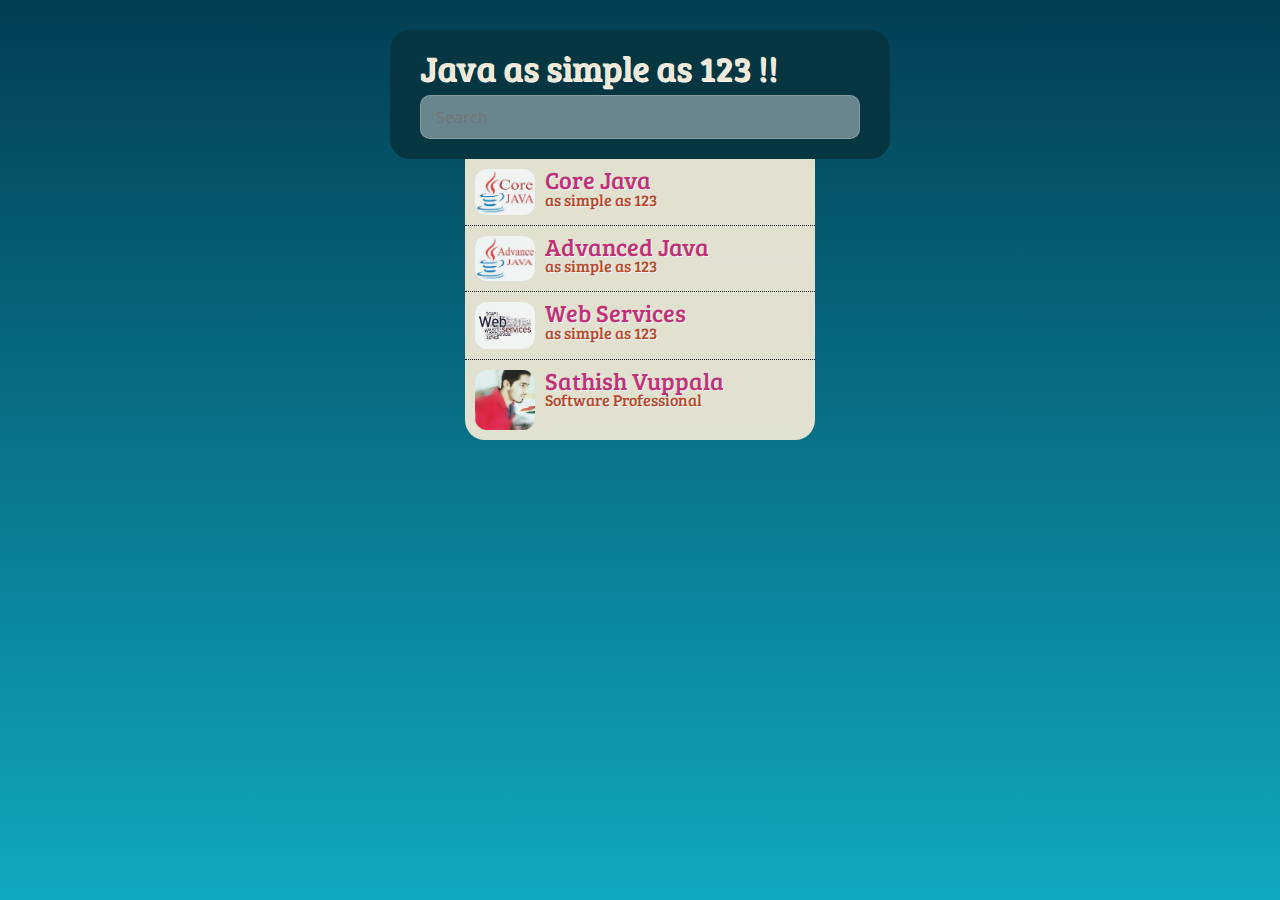
<file: index.html>
<!doctype html>
<html lang="en" ng-app="myApp">
<head>
  <meta charset="UTF-8">
  <title>Java123.in</title>
  <script src="lib/angular/angular.min.js"></script>
  <script src="lib/angular/angular-route.min.js"></script>
  <script src="lib/angular/angular-animate.min.js"></script>
  <script src="js/app.js"></script>
  <script src="js/controllers.js"></script>
  <link rel="stylesheet" href="css/style.css">
</head>
<body>
<div class="main" ng-view></div>
</body>
</html>
</file>
<file: css/style.css>
/* @override 
  http://planetoftheweb.com/_/css/styles.css */

@import url("http://fonts.googleapis.com/css?family=Bree+Serif|Merriweather:400,300,700,900|Droid+Sans:400,700");

/* Reset Styles */

html, body, div, span, applet, object, iframe,
h1, h2, h3, h4, h5, h6, p, blockquote, pre,
a, abbr, acronym, address, big, cite, code,
del, dfn, em, img, ins, kbd, q, s, samp,
small, strike, strong, sub, sup, tt, var,
b, u, i, center,
dl, dt, dd, ol, ul, li,
fieldset, form, label, legend,
table, caption, tbody, tfoot, thead, tr, th, td,
article, aside, canvas, details, embed,
figure, figcaption, footer, header, hgroup,
menu, nav, output, ruby, section, summary,
time, mark, audio, video {
  margin: 0;
  padding: 0;
  border: 0;
  font: inherit;
  font-size: 100%;
  vertical-align: baseline; }

html {
  line-height: 1; }

ol, ul {
  list-style: none; }

table {
  border-collapse: collapse;
  border-spacing: 0; }

caption, th, td {
  text-align: left;
  font-weight: normal;
  vertical-align: middle; }

q, blockquote {
  quotes: none; }

  q:before, q:after, blockquote:before, blockquote:after {
    content: "";
    content: none; }

a img {
  border: none; }

article, aside, details, figcaption, figure, footer, header, hgroup, menu, nav, section, summary {
  display: block; }

* {
  -webkit-box-sizing: border-box;
  -moz-box-sizing: border-box;
  box-sizing: border-box; }


/* Base Styles */

.cf:before,
.cf:after {
    content: " "; /* 1 */
    display: table; /* 2 */
}

.cf:after {
    clear: both;
}

html {
  background-color: #023E54; 
  background-image: url(images/fallback-gradient.png); 
  background-image: -webkit-gradient(linear, 0% 0%, 0% 100%, from(#023E54), to(#10AAC0));
  background-image: -webkit-linear-gradient(top, #023E54, #10AAC0); 
  background-image: -moz-linear-gradient(top, #023E54, #10AAC0);
  background-image: -o-linear-gradient(top, #023E54, #10AAC0);
  min-height: 100%;
  height: auto;
}

body  {
  font-family: Merriweather, serif;
  font-size: 1rem;
  line-height: 160%;
  *zoom: 1;
}


h1, h2, h3, h4, h5, h6 {
  font-family: 'Bree Serif', serif;
  font-weight: normal;
  color: #475b62;
  text-shadow: 1px 1px rgb(255,255,255, 1);
}

a {
  color: #145266;
  font-family: Bree Serif, serif;
}

h1{
  color: #145266;
  font-size: 2.2rem;
  line-height: 100%;
  margin-bottom: 10px;
}

h2{ 
  font-size: 1.5rem;
  line-height: 90%;
  color: #c61c6f;
}

h3{ 
  margin-top: 0;
  color: #bd3613;
  line-height: 110%;
  margin-bottom: 5px;
}

p {
  line-height: 1.3rem;
  color: #475B62;
  margin-bottom: 10px;
  font-family: 'Merriweather';
}

a.small {
  line-height: 100%;
  font-size: .9rem;
}


/* Search Styles */

.search {
  background: #063642;
  color: #EEE8D5;
  width: 90%;
  min-width: 320px;
  max-width: 500px;
  margin: 0 auto;
  margin-top: 30px;
  border-radius: 20px;
  padding: 20px 30px;
  z-index: 20;
}

.search h1 {
  color: #EEE8D5;
}

.btn {
    display: inline-block;
    padding: 6px 12px;
    margin-bottom: 0;
    font-size: 1rem;
    line-height: 140%;
    text-align: center;
    text-decoration: none;
    white-space: nowrap;
    vertical-align: middle;
    cursor: pointer;
    border: 1px solid transparent;
    border-radius: 4px;
    background: #C61C6F;
    color: #FCF4DC;
    -webkit-user-select: none;
       -moz-user-select: none;
        -ms-user-select: none;
         -o-user-select: none;
            user-select: none;
}

.btn .btn-left {
  float: left;
}

.btn .btn-right {
  float: right;
}

.btn:hover {
    background: #09576D;
}

.search label {
  display: none;
}

.search input {
  font-family: 'Droid Sans', sans-serif;
  width: 100%;
  padding: 10px 0 10px 15px;
  font-size: 1rem;
  color: #475B62;
  background: rgba(255,255,255,0.4);
  border: 1px solid rgba(255,255,255,0.2);
  border-radius: 10px;
  outline: 0;
}

.search .formgroup input {
  border: 1px solid rgba(0,0,0,0.3);
  display: inline;
  width: auto;
}

.search label.formgroup {
  display: inline;
  width: auto;
}

.search select {
  display: inline;
  padding: 10px 0 10px 15px;
  font-size: 1rem;
  color: #475B62;
  background: rgba(255,255,255,0.4);
  border: 1px solid rgba(0,0,0,0.3);
  border-radius: 10px;
  outline: 0;
}

/* Artist List Styles */

.artistlist {
  background: #EEE8D5;
  width: 50%;
  min-width: 290px;
  max-width:350px;
  margin: 0 auto;
  margin-bottom: 30px;
  border-radius: 0 0 20px 20px;
  opacity: .95;
  z-index: 10;
}

.artistlist ul {
  margin: 0;
  padding: 0;
  background: #FDF6E3;
}

.artistlist li {
  margin: 0;
  padding: 10px 10px 0 10px;
  border-bottom: 1px dotted black;
  opacity: .9;
  -webkit-transition: all 0.3s ease-out;
  -moz-transition: all 0.3s ease-out;
  -o-transition: all 0.3s ease-out;
  transition: all 0.3s ease-out;
}

.artistlist a {
  display: block;
  text-decoration: none;
}

.artistlist li:hover {
  background: #FDF6E3;
  opacity: 1;
  -webkit-transform: scale(1.2);
  -moz-transform: scale(1.2);
  -ms-transform: scale(1.2);
  transform: scale(1.2);  
}

.artist img {
  display: block;
  float: left;
  width: 60px;
  -webkit-border-radius: 12px;
  border-radius: 12px;
  margin-right: 10px;
  margin-bottom: 10px;
}

.artist info {
  display: block;
  float: left;
  padding-left: 120px !important;
}

.artist:last-child {
  border-bottom:none;
}

.artistinfo {
  font-size: 1.1em;
  line-height: 160%;
  background: #EEE8D5;
  color: #0F4150;
  width: 90%;
  min-width: 320px;
  max-width: 620px;
  margin: 0 auto;
  margin-top: 30px;
  margin-bottom: 30px;
  padding: 20px 30px;
  border-radius: 10px;
  z-index: 20;
}

.artistinfo h1{
  font-size: 1.8em;
  margin-bottom: 0;
}

.artistinfo img {
  width: 40%;
  max-width: 130px;
  border-radius: 20px;
}

.artist.ng-enter.ng-enter-active,
.artist.ng-leave {
  opacity: 1;
  height: 80px;
  overflow: hidden;
}

.artist.ng-leave.ng-leave-active,
.artist.ng-enter {
  opacity: 0;
  height: 0;
  overflow: hidden;
}
</file>
